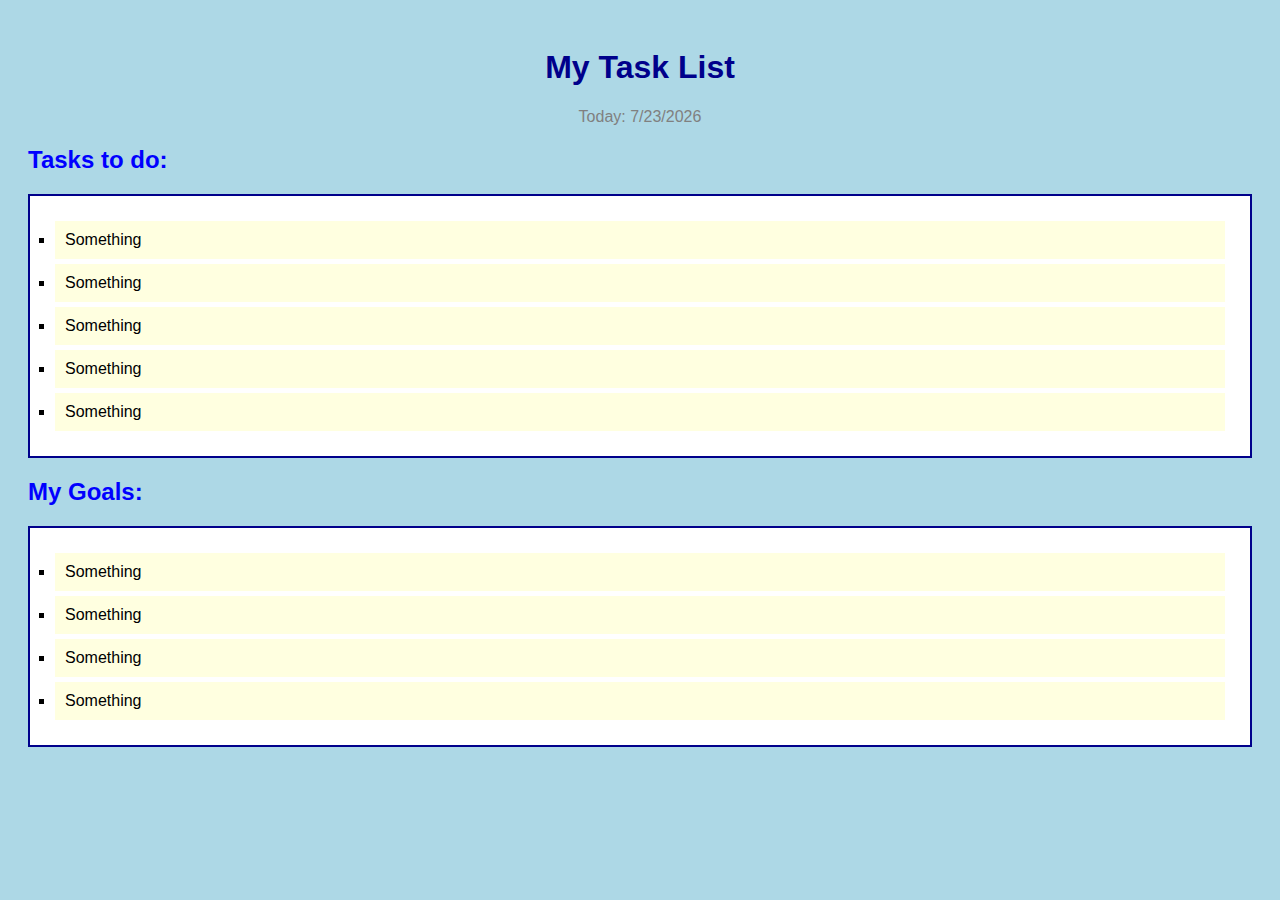
<file: index.html>
<!DOCTYPE html>
<html>
<head>
    <title>My Tasks</title>
    <link rel="stylesheet" href="style.css">
</head>
<body>
    <h1>My Task List</h1>
    <p id="date">Today: </p>

    <h2>Tasks to do:</h2>
    <ul>
        <li>Something</li>
        <li>Something</li>
        <li>Something</li>
        <li>Something</li>
        <li>Something</li>
    </ul>

    <h2>My Goals:</h2>
    <ul>
        <li>Something</li>
        <li>Something</li>
        <li>Something</li>
        <li>Something</li>
    </ul>

    <script>
        var today = new Date();
        var day = today.getDate();
        var month = today.getMonth() + 1;
        var year = today.getFullYear();
        
        document.getElementById("date").innerHTML = "Today: " + month + "/" + day + "/" + year;
    </script>
</body>
</html>
</file>
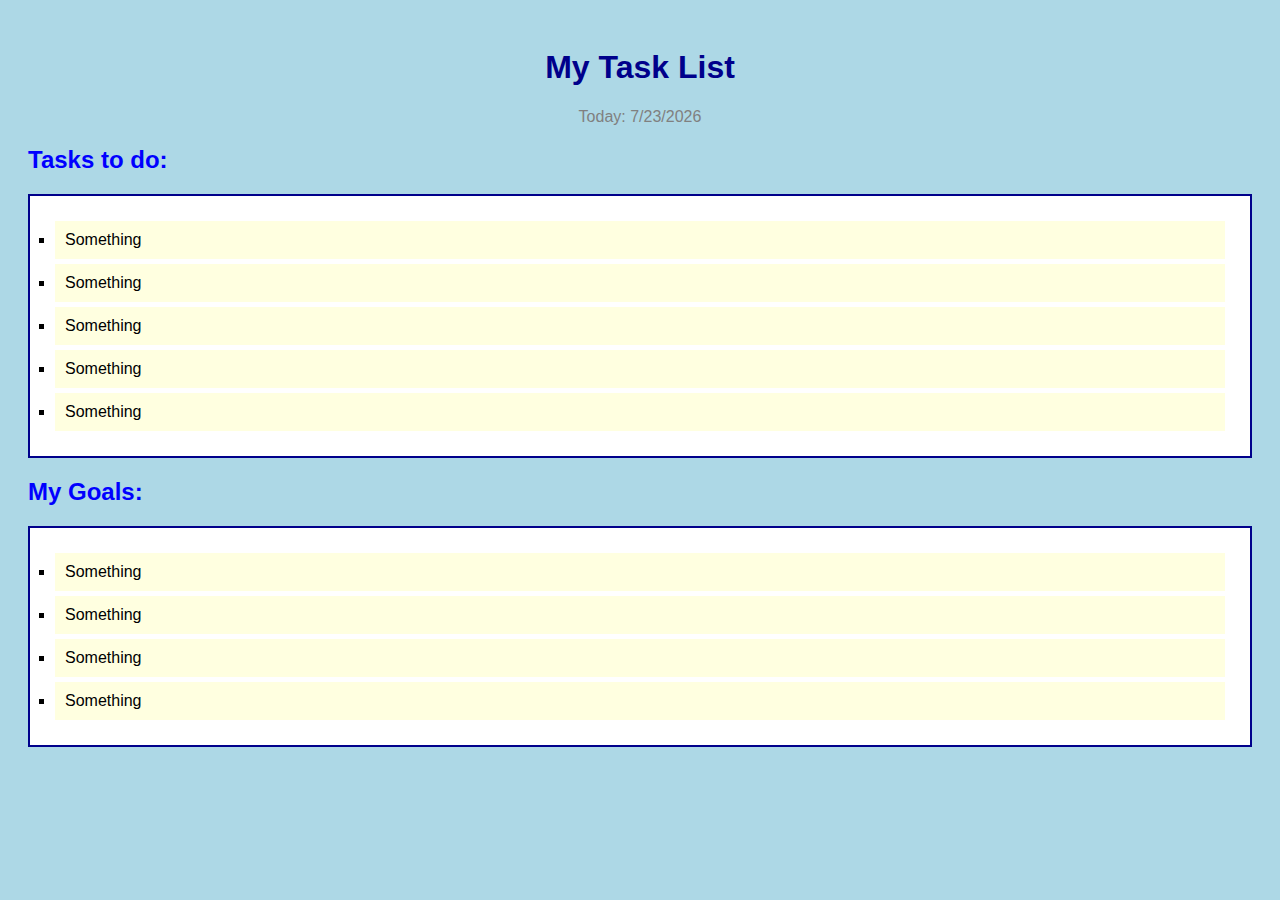
<file: project.html>
<!DOCTYPE html>
<html>
<head>
    <title>My Tasks</title>
    <link rel="stylesheet" href="style.css">
</head>
<body>
    <h1>My Task List</h1>
    <p id="date">Today: December 1, 2024</p>

    <h2>Tasks to do:</h2>
    <ul>
        <li>Something</li>
        <li>Something</li>
        <li>Something</li>
        <li>Something</li>
        <li>Something</li>
    </ul>

    <h2>My Goals:</h2>
    <ul>
        <li>Something</li>
        <li>Something</li>
        <li>Something</li>
        <li>Something</li>
    </ul>

    <script>
        var today = new Date();
        var day = today.getDate();
        var month = today.getMonth() + 1;
        var year = today.getFullYear();
        
        document.getElementById("date").innerHTML = "Today: " + month + "/" + day + "/" + year;
    </script>
</body>
</html>
</file>
<file: style.css>
body {
    background-color: lightblue;
    font-family: Arial;
    padding: 20px;
}

h1 {
    color: darkblue;
    text-align: center;
}

h2 {
    color: blue;
    margin-top: 20px;
}

p {
    text-align: center;
    color: gray;
}

ul {
    background-color: white;
    padding: 20px;
    border: 2px solid darkblue;
    margin-top: 10px;
}

li {
    padding: 10px;
    margin: 5px;
    background-color: lightyellow;
    list-style-type: square;
}
</file>
